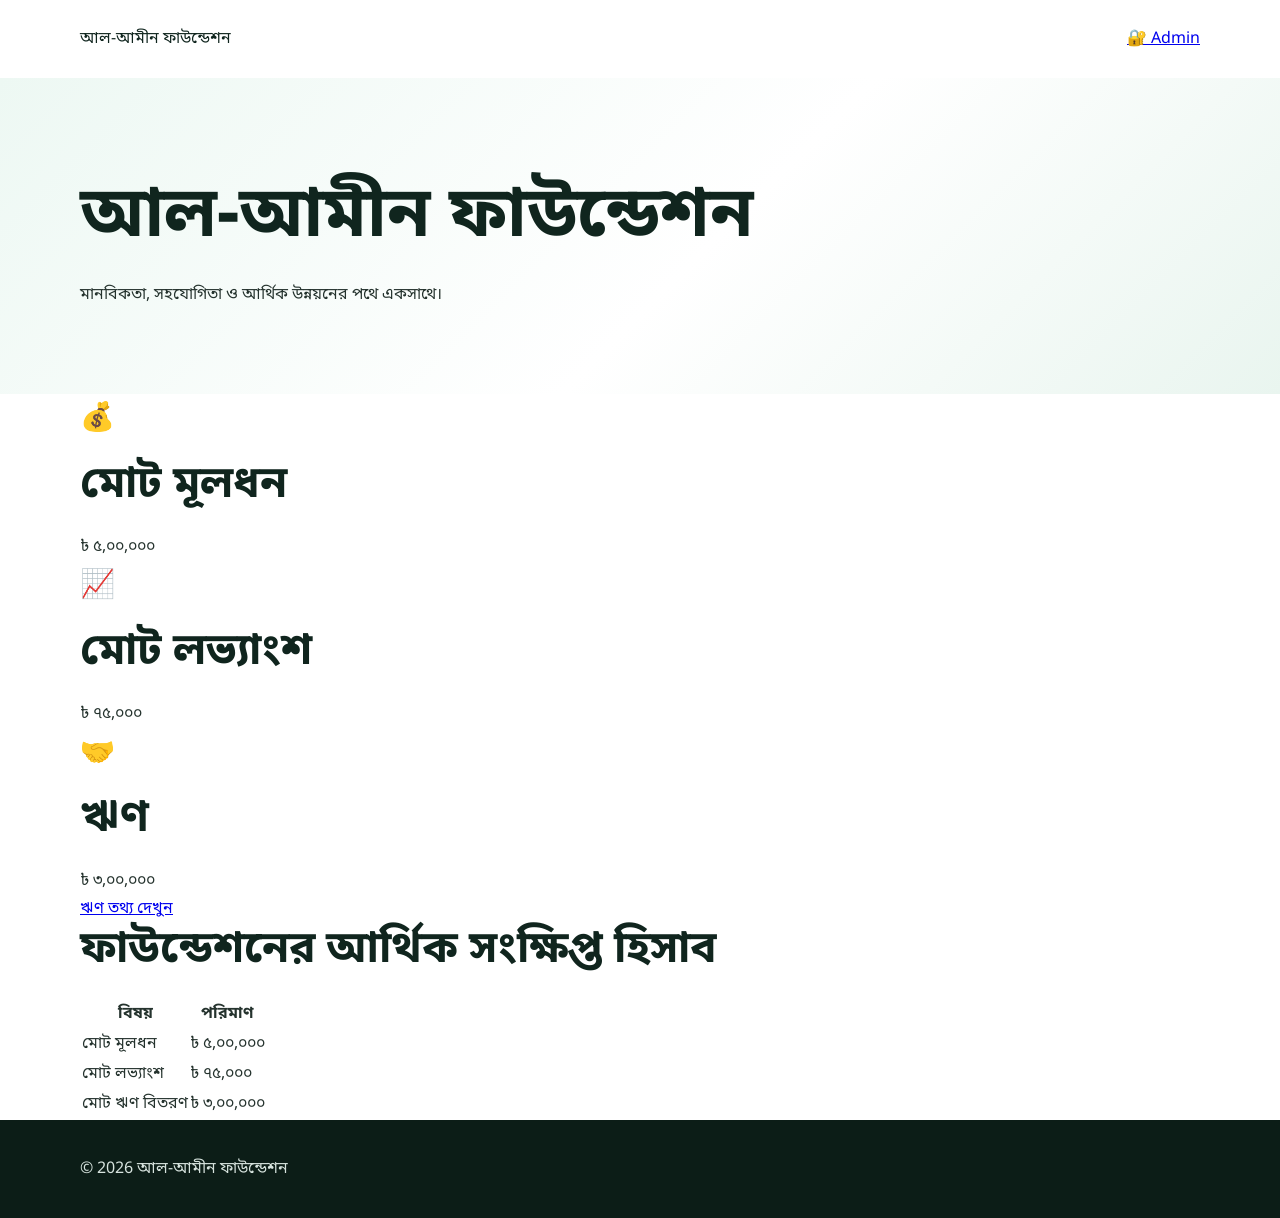
<file: index.html>
<!DOCTYPE html>
<html lang="bn">
<head>
  <meta charset="UTF-8">
  <meta name="viewport" content="width=device-width, initial-scale=1.0">
  <title>আল-আমীন ফাউন্ডেশন</title>
  <link rel="stylesheet" href="style.css">
</head>
<body>
<header>
  <div class="container nav">
    <div class="brand">আল-আমীন ফাউন্ডেশন</div>
    <a class="admin-link" href="admin.html">🔐 Admin</a>
  </div>
</header>

<main>
  <section class="hero">
    <div class="container">
      <h1>আল-আমীন ফাউন্ডেশন</h1>
      <p>মানবিকতা, সহযোগিতা ও আর্থিক উন্নয়নের পথে একসাথে।</p>
    </div>
  </section>

  <section class="container dashboard">
    <div class="stat-card">
      <div class="icon">💰</div>
      <h2>মোট মূলধন</h2>
      <div class="amount" id="capital">৳ ৫,০০,০০০</div>
    </div>
    <div class="stat-card">
      <div class="icon">📈</div>
      <h2>মোট লভ্যাংশ</h2>
      <div class="amount" id="profit">৳ ৭৫,০০০</div>
    </div>
    <div class="stat-card">
      <div class="icon">🤝</div>
      <h2>ঋণ</h2>
      <div class="amount" id="loan">৳ ৩,০০,০০০</div>
      <a class="button" href="loan.html">ঋণ তথ্য দেখুন</a>
    </div>
  </section>

  <section class="container info">
    <h2>ফাউন্ডেশনের আর্থিক সংক্ষিপ্ত হিসাব</h2>
    <div class="table-wrap">
      <table>
        <tr><th>বিষয়</th><th>পরিমাণ</th></tr>
        <tr><td>মোট মূলধন</td><td id="capital2">৳ ৫,০০,০০০</td></tr>
        <tr><td>মোট লভ্যাংশ</td><td id="profit2">৳ ৭৫,০০০</td></tr>
        <tr><td>মোট ঋণ বিতরণ</td><td id="loan2">৳ ৩,০০,০০০</td></tr>
      </table>
    </div>
  </section>
</main>

<footer>
  <div class="container">© 2026 আল-আমীন ফাউন্ডেশন</div>
</footer>
<script src="script.js"></script>
</body>
</html>
</file>
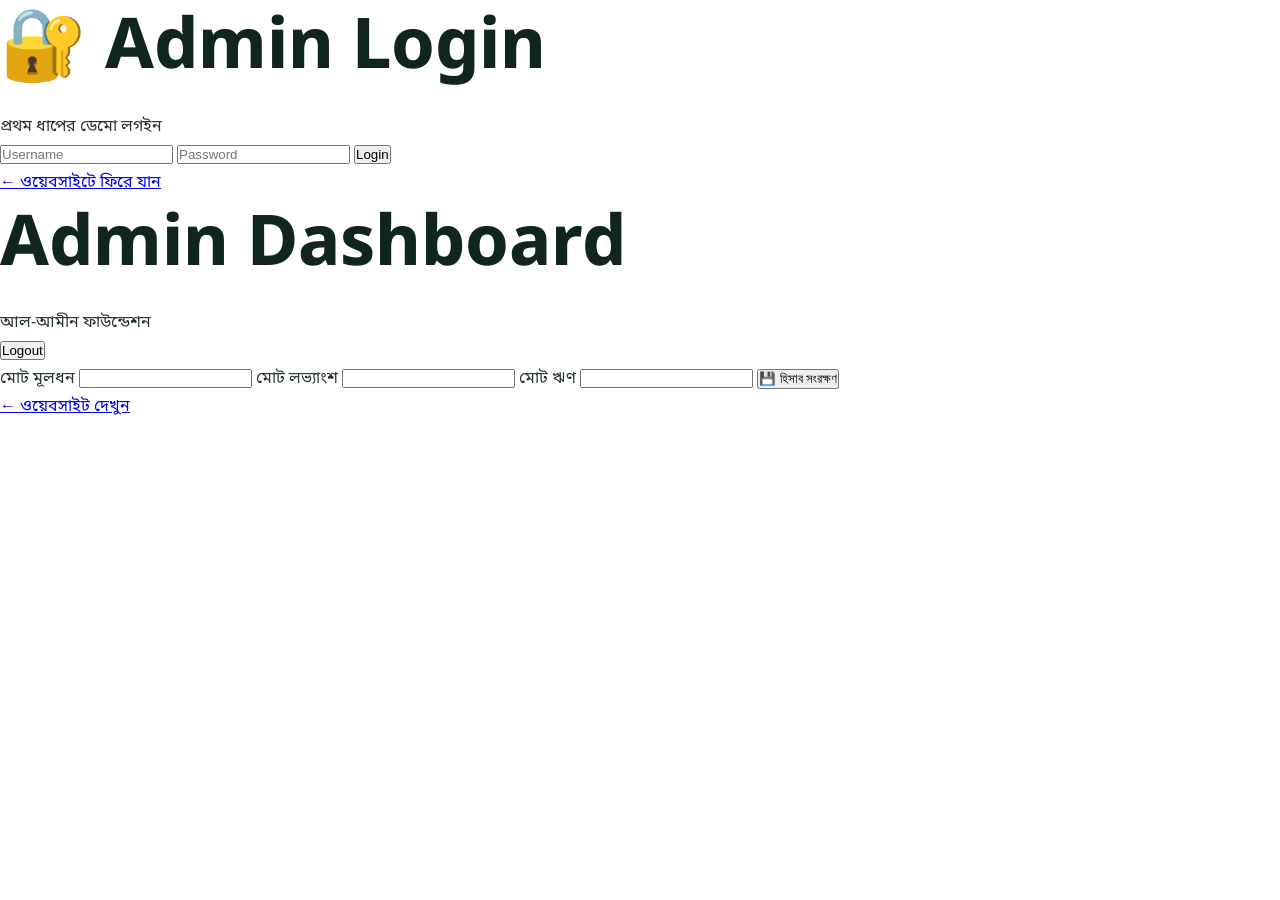
<file: admin.html>
<!DOCTYPE html>
<html lang="bn">
<head>
  <meta charset="UTF-8">
  <meta name="viewport" content="width=device-width, initial-scale=1.0">
  <title>Admin Dashboard - আল-আমীন ফাউন্ডেশন</title>
  <link rel="stylesheet" href="style.css">
</head>
<body>
<main class="admin-page">
  <div class="login-card" id="loginBox">
    <h1>🔐 Admin Login</h1>
    <p>প্রথম ধাপের ডেমো লগইন</p>
    <input id="username" type="text" placeholder="Username">
    <input id="password" type="password" placeholder="Password">
    <button class="button full" onclick="login()">Login</button>
    <p id="loginMsg" class="error"></p>
    <a href="index.html">← ওয়েবসাইটে ফিরে যান</a>
  </div>

  <div class="admin-card hidden" id="dashboard">
    <div class="admin-head">
      <div>
        <h1>Admin Dashboard</h1>
        <p>আল-আমীন ফাউন্ডেশন</p>
      </div>
      <button class="logout" onclick="logout()">Logout</button>
    </div>

    <label>মোট মূলধন</label>
    <input id="capitalInput" type="number" min="0">

    <label>মোট লভ্যাংশ</label>
    <input id="profitInput" type="number" min="0">

    <label>মোট ঋণ</label>
    <input id="loanInput" type="number" min="0">

    <button class="button full" onclick="saveData()">💾 হিসাব সংরক্ষণ</button>
    <p id="saveMsg" class="success"></p>

    <a href="index.html">← ওয়েবসাইট দেখুন</a>
  </div>
</main>
<script src="admin.js"></script>
</body>
</html>
</file>
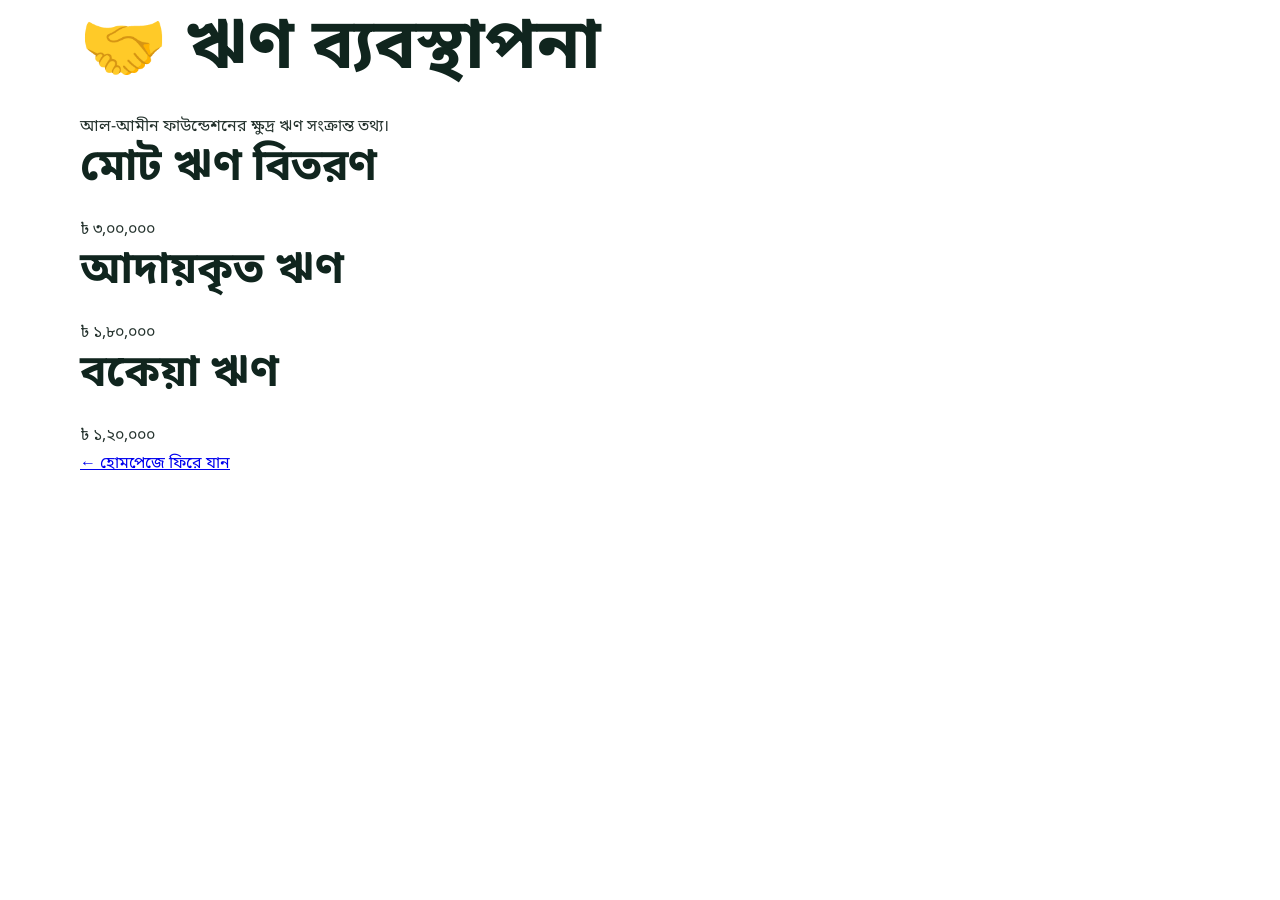
<file: loan.html>
<!DOCTYPE html>
<html lang="bn">
<head>
  <meta charset="UTF-8">
  <meta name="viewport" content="width=device-width, initial-scale=1.0">
  <title>ঋণ - আল-আমীন ফাউন্ডেশন</title>
  <link rel="stylesheet" href="style.css">
</head>
<body>
<main class="container loan-page">
  <h1>🤝 ঋণ ব্যবস্থাপনা</h1>
  <p>আল-আমীন ফাউন্ডেশনের ক্ষুদ্র ঋণ সংক্রান্ত তথ্য।</p>
  <div class="loan-grid">
    <div class="stat-card"><h2>মোট ঋণ বিতরণ</h2><div class="amount" id="loanA">৳ ৩,০০,০০০</div></div>
    <div class="stat-card"><h2>আদায়কৃত ঋণ</h2><div class="amount">৳ ১,৮০,০০০</div></div>
    <div class="stat-card"><h2>বকেয়া ঋণ</h2><div class="amount">৳ ১,২০,০০০</div></div>
  </div>
  <a class="button" href="index.html">← হোমপেজে ফিরে যান</a>
</main>
<script src="script.js"></script>
</body>
</html>
</file>
<file: style.css>
@import url('https://fonts.googleapis.com/css2?family=Noto+Sans+Bengali:wght@400;500;600;700;800&display=swap');
:root{--green:#138a59;--dark:#10251e;--text:#25332e;--muted:#66736e;--light:#f4f8f6;--white:#fff;--border:#dce7e2}
*{box-sizing:border-box;margin:0;padding:0}
html{scroll-behavior:smooth}
body{font-family:'Noto Sans Bengali',sans-serif;color:var(--text);line-height:1.75;background:#fff}
.container{width:min(1120px,92%);margin:auto}
.header{position:sticky;top:0;z-index:20;background:rgba(255,255,255,.96);backdrop-filter:blur(10px);border-bottom:1px solid var(--border)}
.nav{min-height:78px;display:flex;align-items:center;justify-content:space-between;gap:25px}
.brand{display:flex;align-items:center;gap:12px;text-decoration:none;color:var(--dark)}
.brand span{display:block;font-size:12px;color:var(--muted);font-weight:400}
.logo{width:48px;height:48px;border-radius:14px;background:var(--green);color:#fff;display:grid;place-items:center;font-size:25px;font-weight:800}
.menu{display:flex;gap:24px}.menu a{color:var(--text);text-decoration:none;font-size:14px;font-weight:600}.menu a:hover{color:var(--green)}
.menu-btn{display:none;background:none;border:0;font-size:28px}
.hero{background:linear-gradient(135deg,#edf8f3,#fff 55%,#e9f5ef);padding:90px 0 85px}
.hero-grid{display:grid;grid-template-columns:1.2fr .8fr;align-items:center;gap:60px}
.eyebrow{text-transform:uppercase;letter-spacing:1px;color:var(--green);font-size:13px;font-weight:800;margin-bottom:8px}
h1{font-size:clamp(42px,6vw,70px);line-height:1.18;color:var(--dark);margin:10px 0 20px}
h1 span{color:var(--green)}h2{font-size:clamp(30px,4vw,44px);line-height:1.3;color:var(--dark);margin-bottom:18px}
h3{color:var(--dark);line-height:1.4}
.hero-text{max-width:650px;color:var(--muted);font-size:17px}
.actions{display:flex;gap:12px;margin-top:28px;flex-wrap:wrap}
.btn{display:inline-block;border-radius:10px;padding:12px 22px;text-decoration:none;font-weight:700;border:1px solid transparent;cursor:pointer;font-family:inherit}
.primary{background:var(--green);color:#fff}.primary:hover{filter:brightness(.92)}
.outline{border-color:var(--green);color:var(--green);background:#fff}
.hero-card{background:#fff;border:1px solid var(--border);border-radius:28px;padding:45px;text-align:center;box-shadow:0 20px 55px rgba(15,60,42,.10)}
.circle{width:175px;height:175px;border-radius:50%;margin:0 auto 25px;background:var(--dark);color:#fff;display:grid;place-items:center;font-size:28px;font-weight:800;border:12px solid #d8eee4}
.hero-card p{color:var(--muted);margin-top:6px}
.stats{background:var(--dark);color:#fff}.stats-grid{display:grid;grid-template-columns:repeat(4,1fr);padding:30px 0}.stats-grid div{text-align:center;border-right:1px solid rgba(255,255,255,.15)}.stats-grid div:last-child{border:0}.stats-grid b{display:block;color:#8fe0bd;font-size:28px}.stats-grid span{font-size:14px}
.section{padding:90px 0}.soft{background:var(--light)}
.two-col{display:grid;grid-template-columns:1fr 1fr;gap:70px;align-items:start}.two-col p{color:var(--muted);margin-bottom:15px}
.mission-box{background:#fff;border:1px solid var(--border);border-radius:20px;padding:30px}
.mission-box ul{list-style:none;margin-top:15px}.mission-box li{padding:11px 0;border-bottom:1px solid var(--border)}.mission-box li:before{content:'✓';color:var(--green);font-weight:800;margin-right:10px}
.section-head{display:flex;justify-content:space-between;gap:30px;align-items:end;margin-bottom:35px}.section-head>p{max-width:450px;color:var(--muted)}
.cards{display:grid;grid-template-columns:repeat(4,1fr);gap:18px}.card{background:#fff;border:1px solid var(--border);border-radius:18px;padding:25px;transition:.2s}.card:hover{transform:translateY(-4px);box-shadow:0 15px 35px rgba(0,0,0,.07)}.icon{font-size:28px;margin-bottom:15px}.card p{color:var(--muted);font-size:14px;margin-top:8px}
.loan{background:#e9f6f0}.loan-box{display:flex;align-items:center;justify-content:space-between;gap:40px}.loan-box>div{max-width:760px}.loan-box p:not(.eyebrow){color:var(--muted)}
.notice{margin-top:30px;border:1px solid var(--border);border-radius:18px;padding:22px;display:flex;gap:22px;align-items:center}.date{min-width:80px;text-align:center;background:#eaf7f1;border-radius:12px;padding:8px;color:var(--green)}.date b{display:block;font-size:28px;line-height:1.2}.date span{font-size:11px}
.contact-grid{display:grid;grid-template-columns:1fr 1fr;gap:60px}.contact-list{margin-top:25px}.contact-list div{padding:13px 0;border-bottom:1px solid var(--border)}.contact-list b{display:block;color:var(--dark)}.contact-list span{color:var(--muted)}
.contact-form{background:#fff;border:1px solid var(--border);border-radius:18px;padding:25px;box-shadow:0 10px 30px rgba(0,0,0,.04)}.contact-form input,.contact-form textarea{width:100%;padding:13px 14px;margin-bottom:12px;border:1px solid var(--border);border-radius:9px;font:inherit;outline:none}.contact-form input:focus,.contact-form textarea:focus{border-color:var(--green)}
footer{background:#0c1d17;color:#d7e3de;padding:35px 0}.footer-grid{display:flex;justify-content:space-between;gap:30px}.footer-grid strong{color:#fff}.footer-grid p{color:#91a59e}.footer-grid div:last-child{display:flex;gap:25px;align-items:center;font-size:13px;color:#91a59e}
@media(max-width:850px){.menu{display:none;position:absolute;top:78px;left:0;right:0;background:#fff;padding:18px 5%;border-bottom:1px solid var(--border);flex-direction:column;gap:12px}.menu.open{display:flex}.menu-btn{display:block}.hero{padding:60px 0}.hero-grid,.two-col,.contact-grid{grid-template-columns:1fr}.cards{grid-template-columns:1fr 1fr}.stats-grid{grid-template-columns:1fr 1fr;gap:20px}.stats-grid div:nth-child(2){border:0}.loan-box,.section-head,.footer-grid{flex-direction:column;align-items:flex-start}.footer-grid div:last-child{flex-direction:column;align-items:flex-start;gap:5px}}
@media(max-width:520px){.cards{grid-template-columns:1fr}.hero-card{padding:30px 20px}.stats-grid{grid-template-columns:1fr 1fr}.stats-grid div{border:0}.brand strong{font-size:14px}.brand span{font-size:10px}}
</file>
